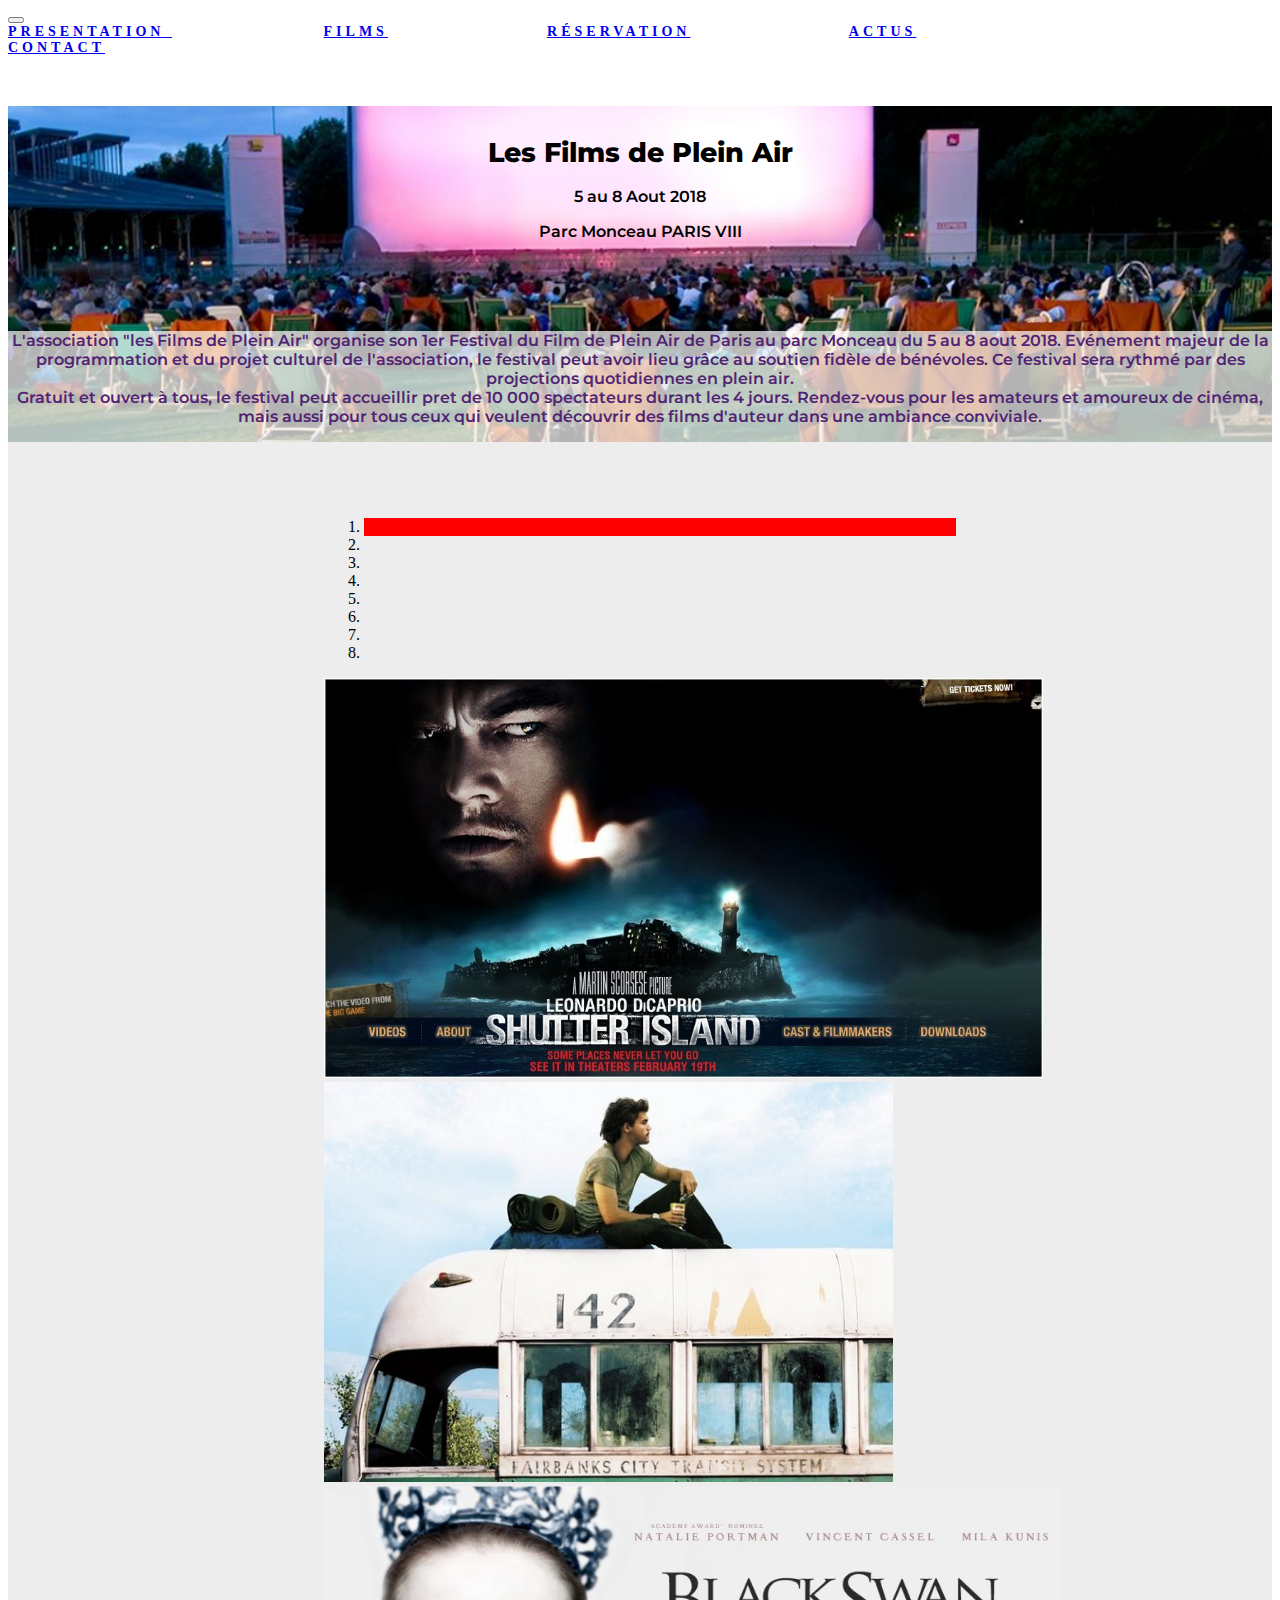
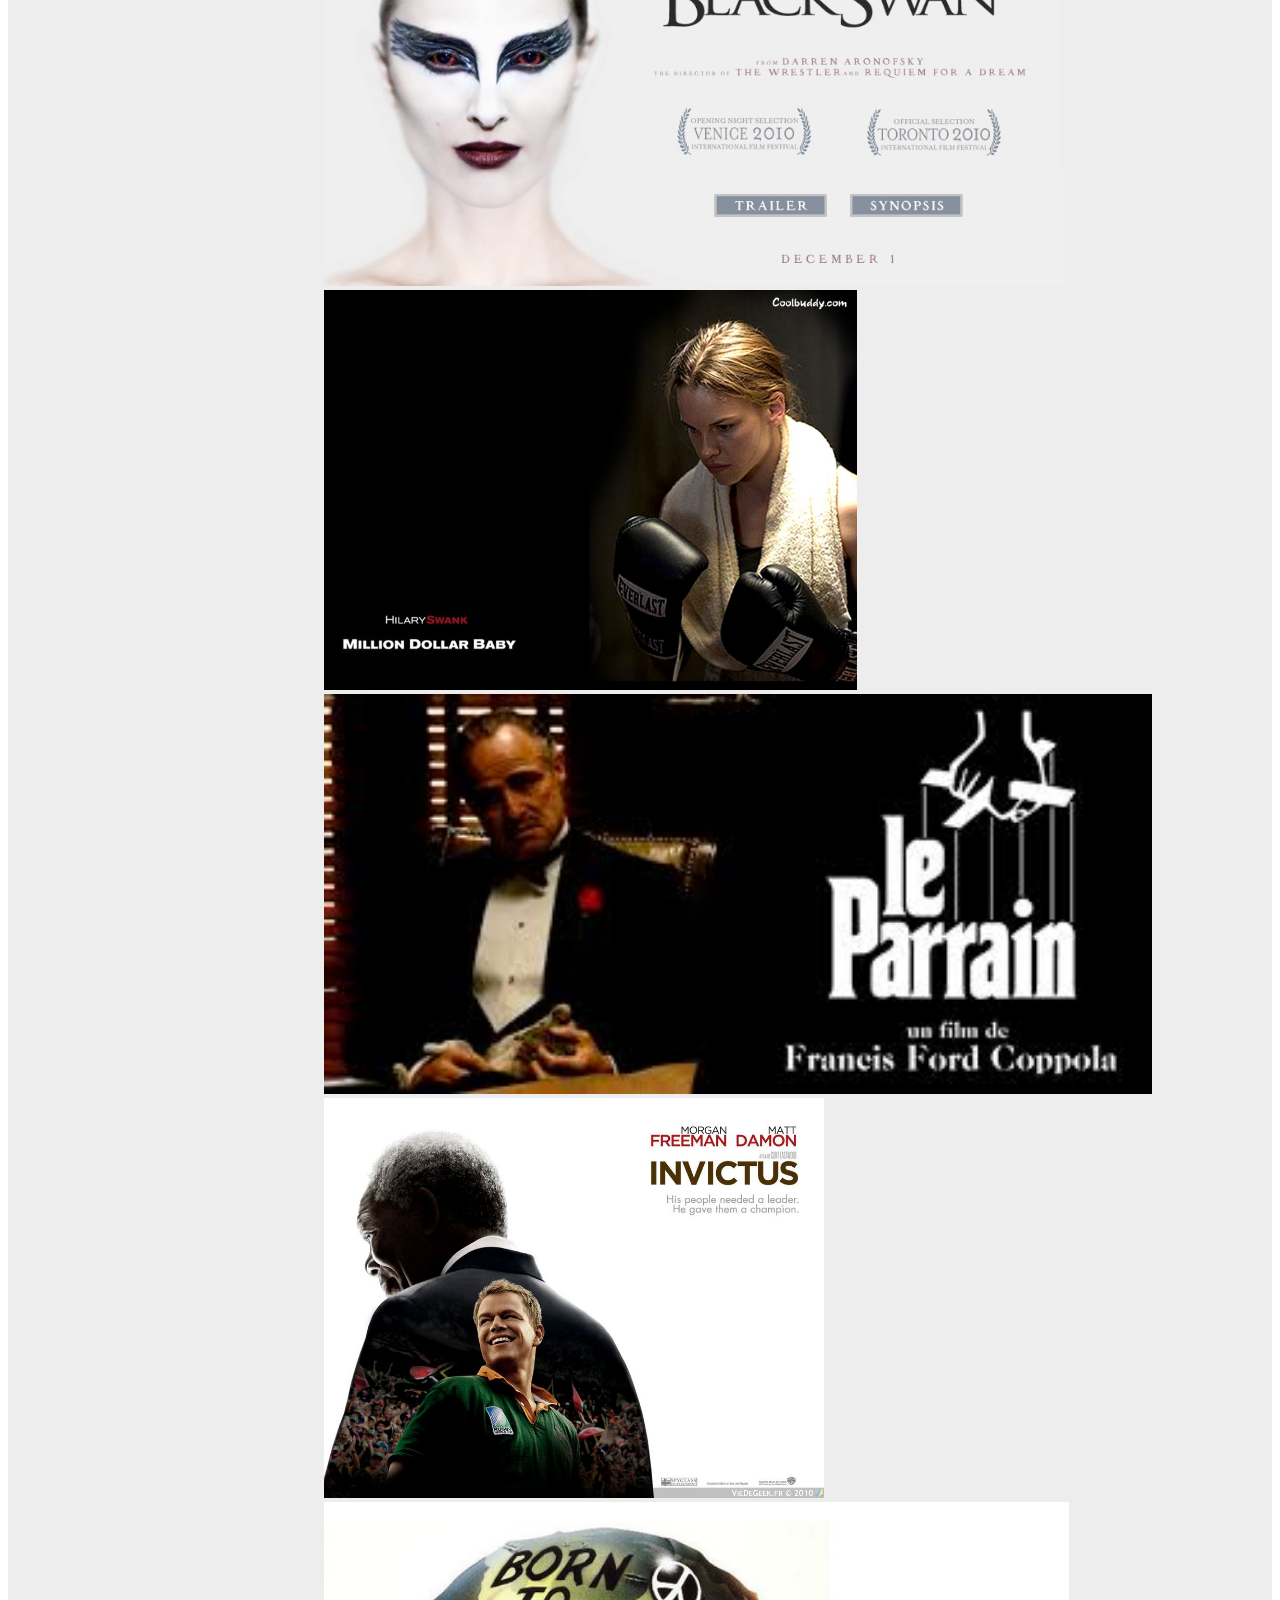
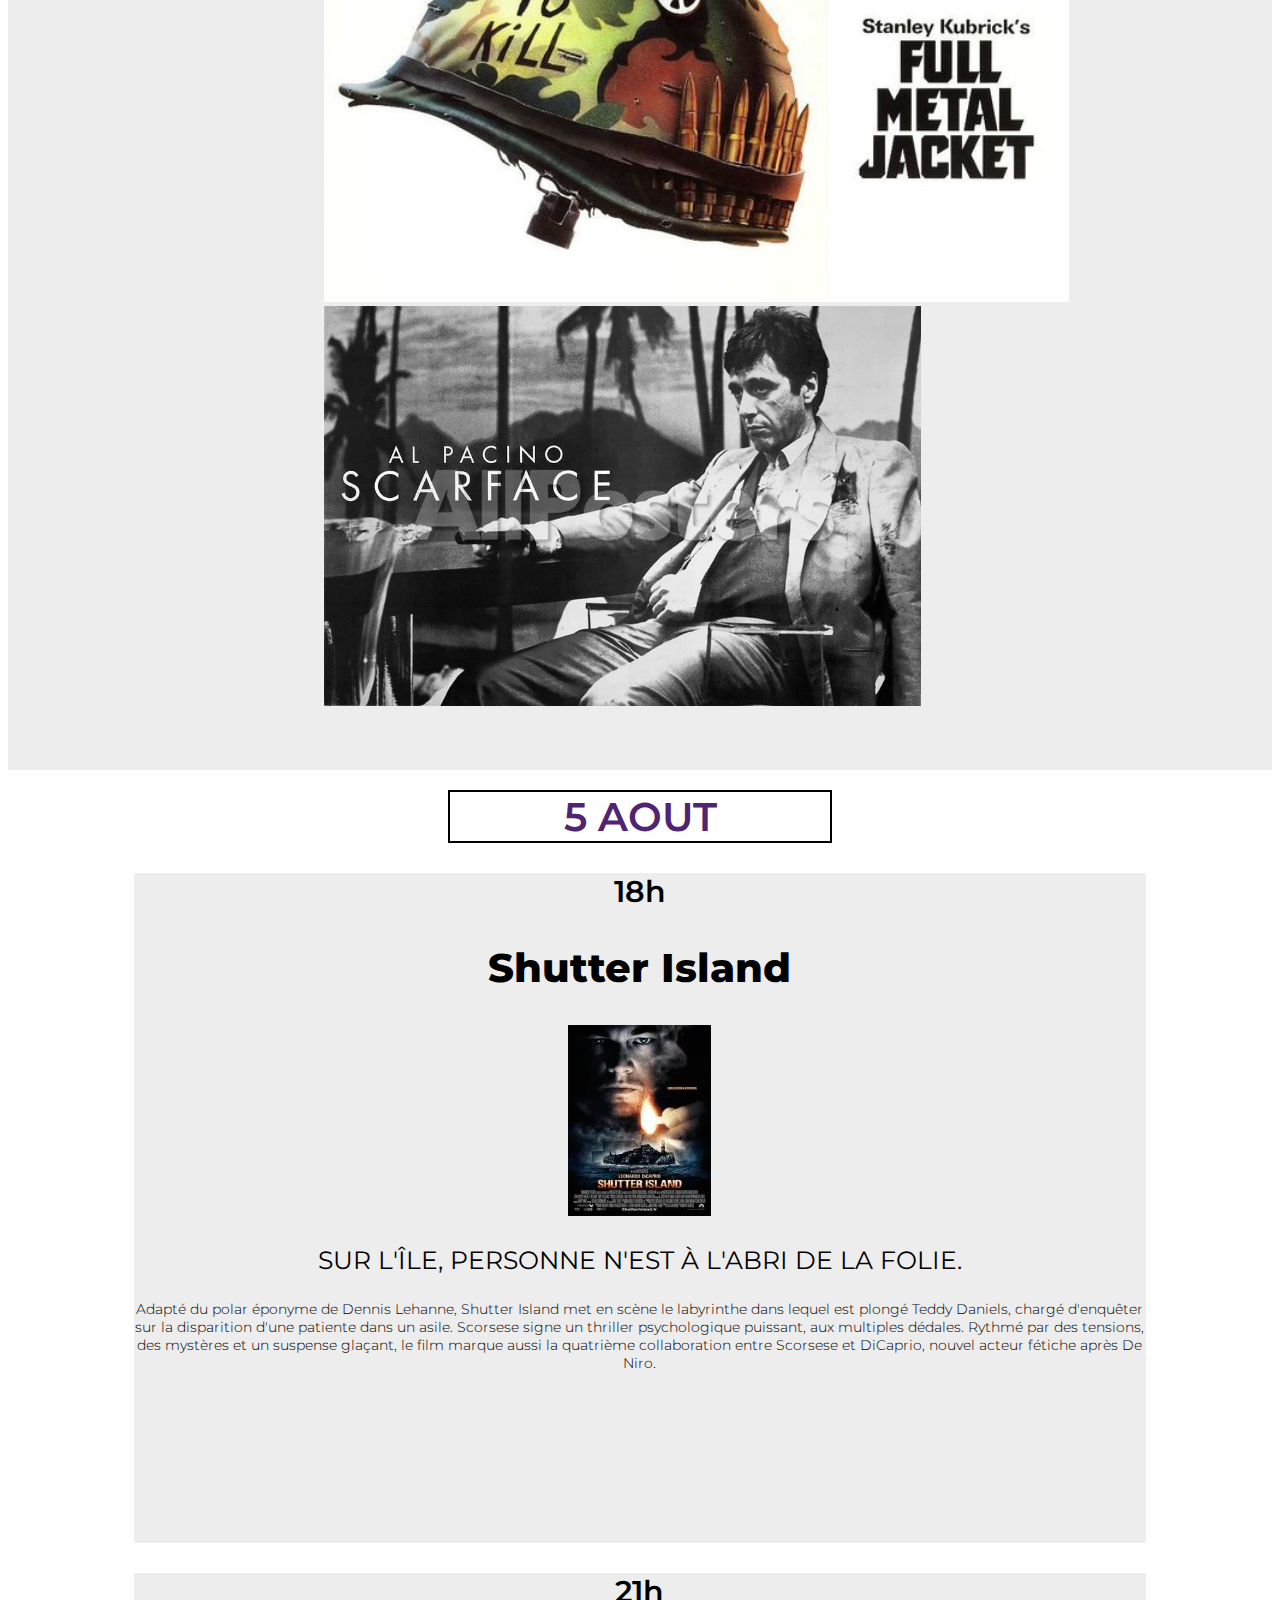
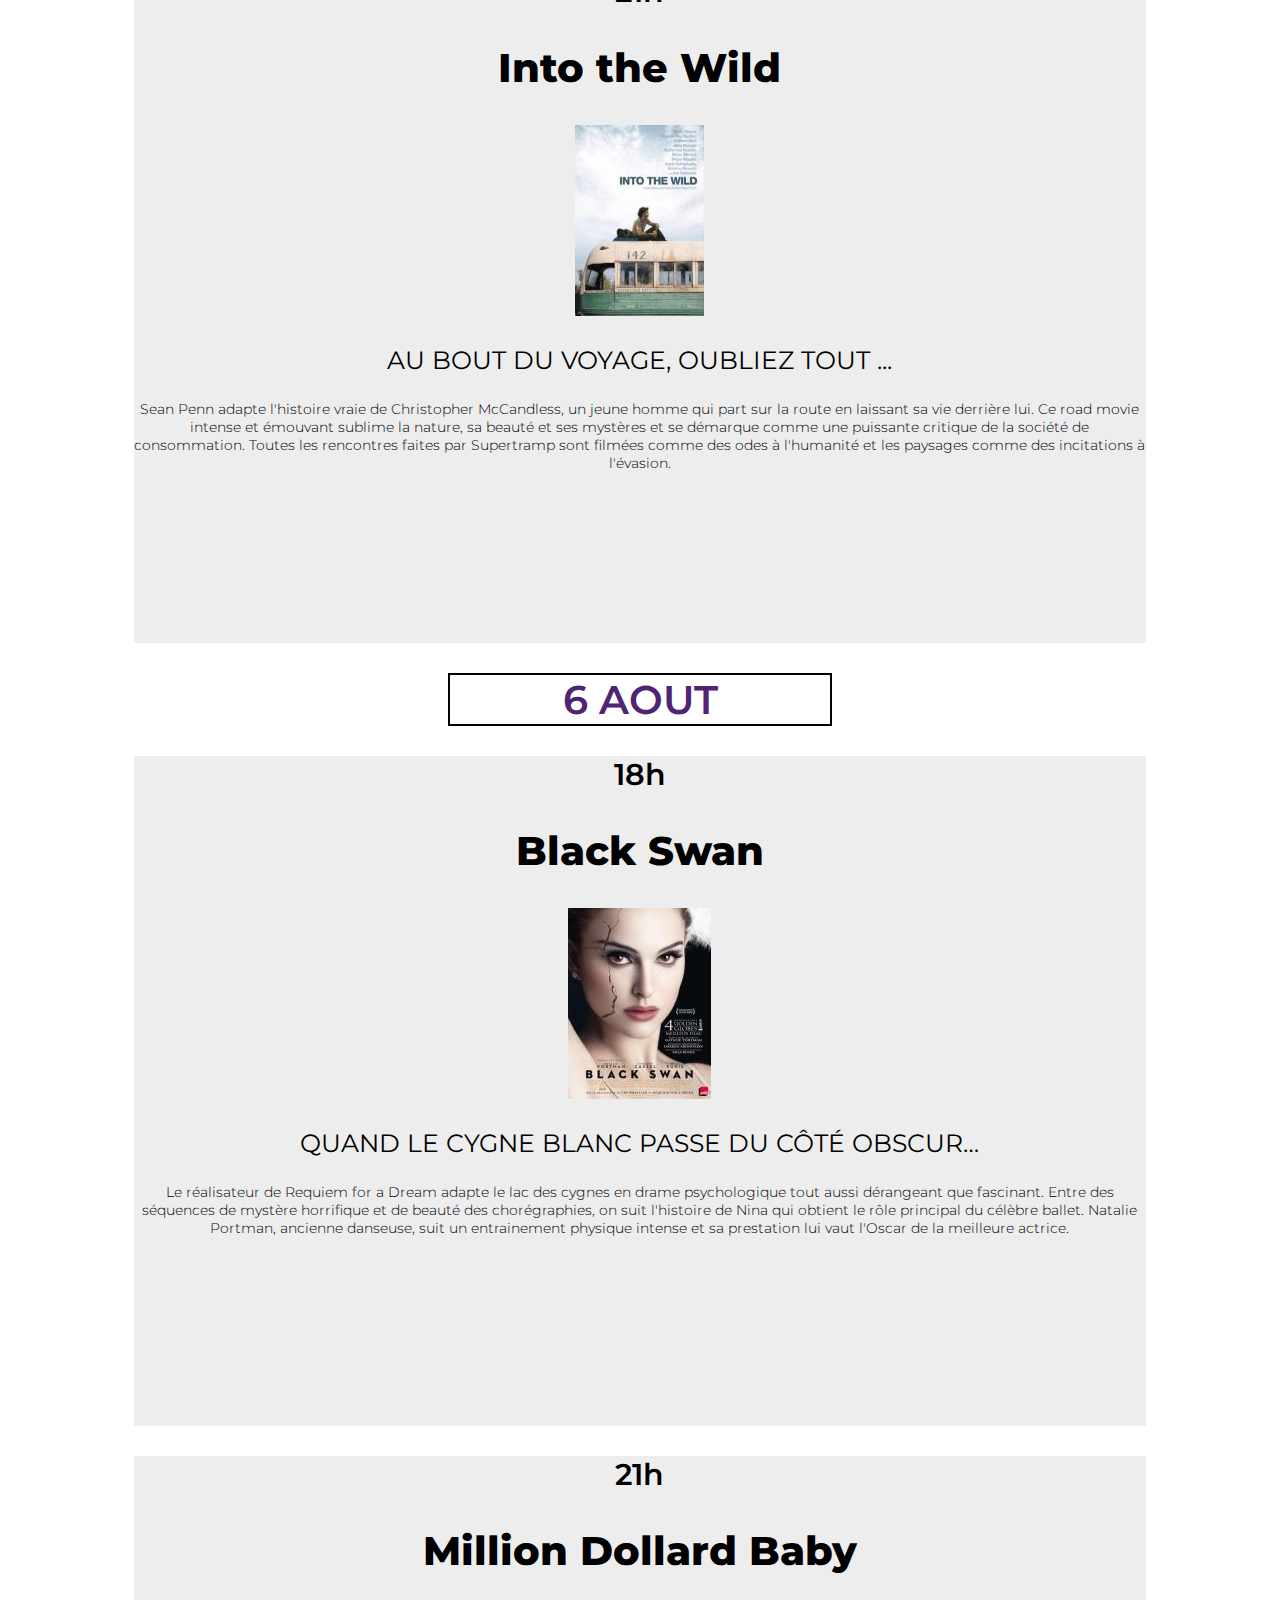
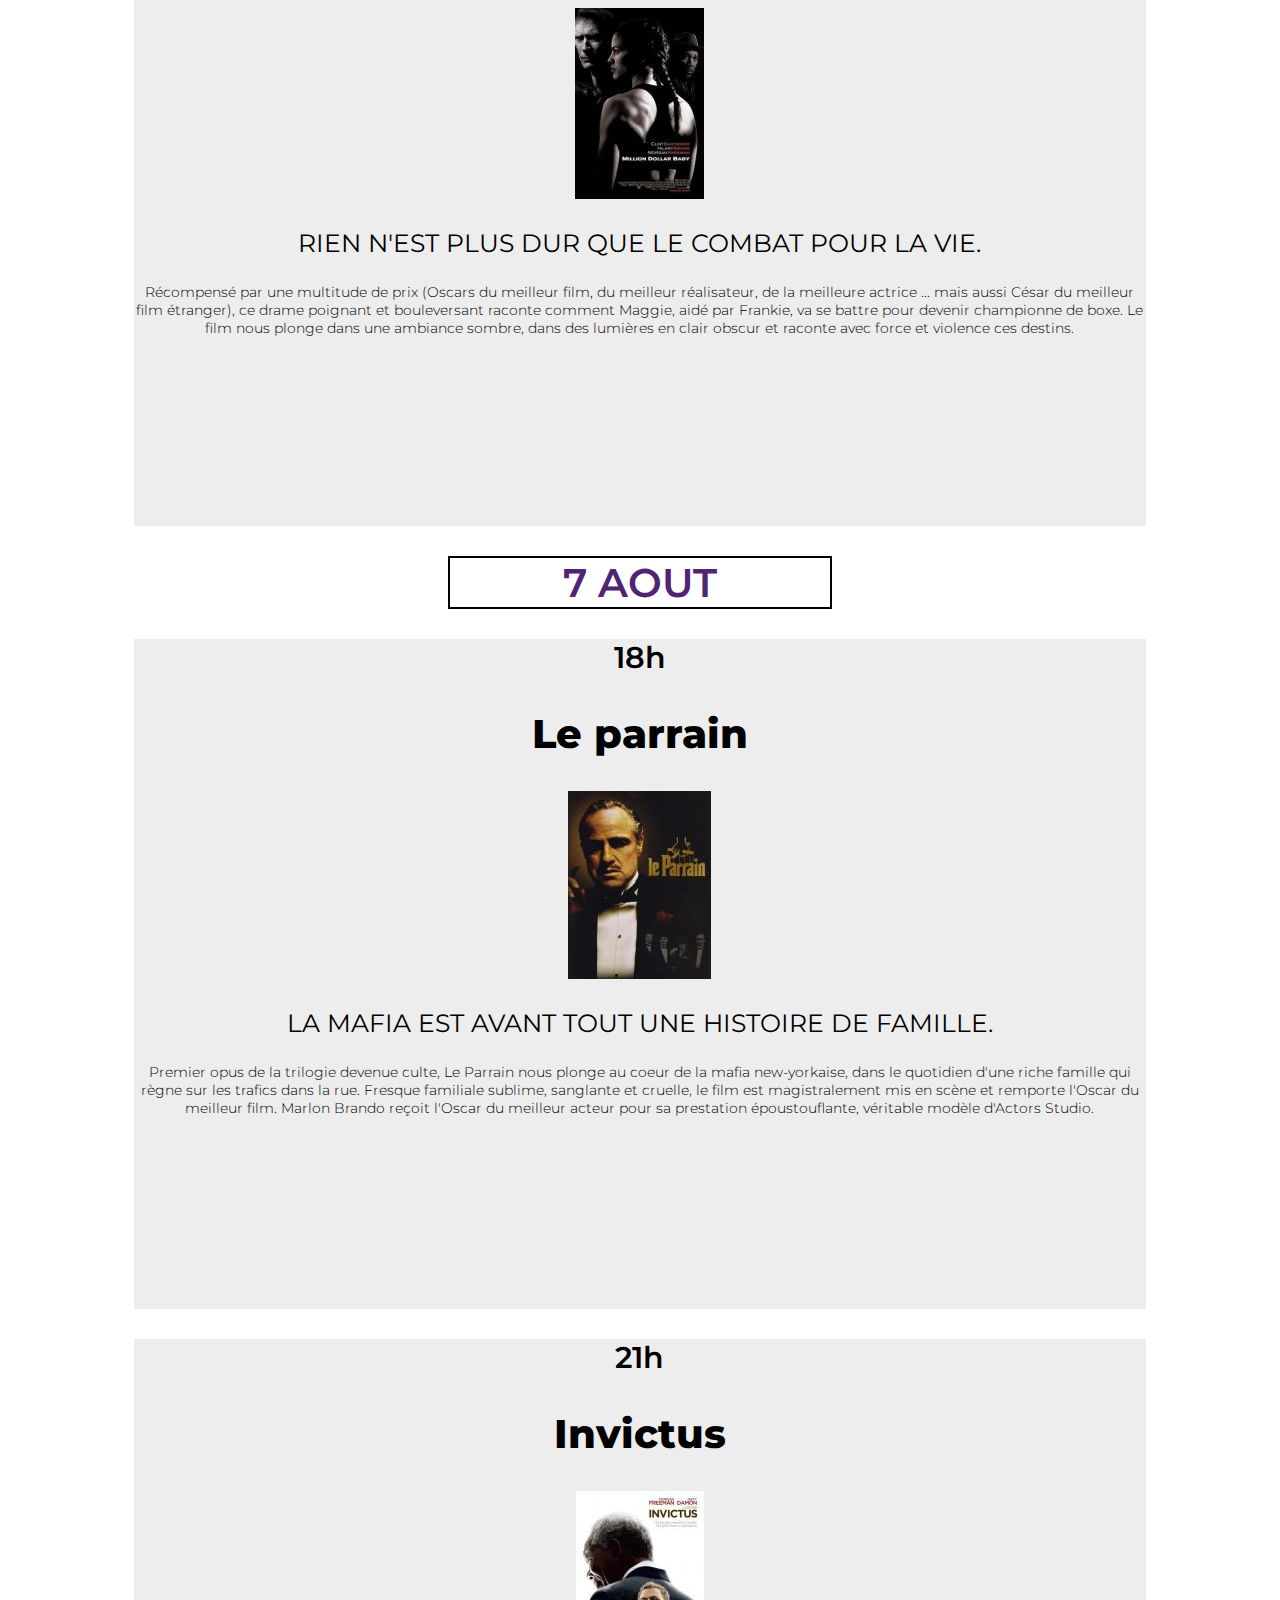
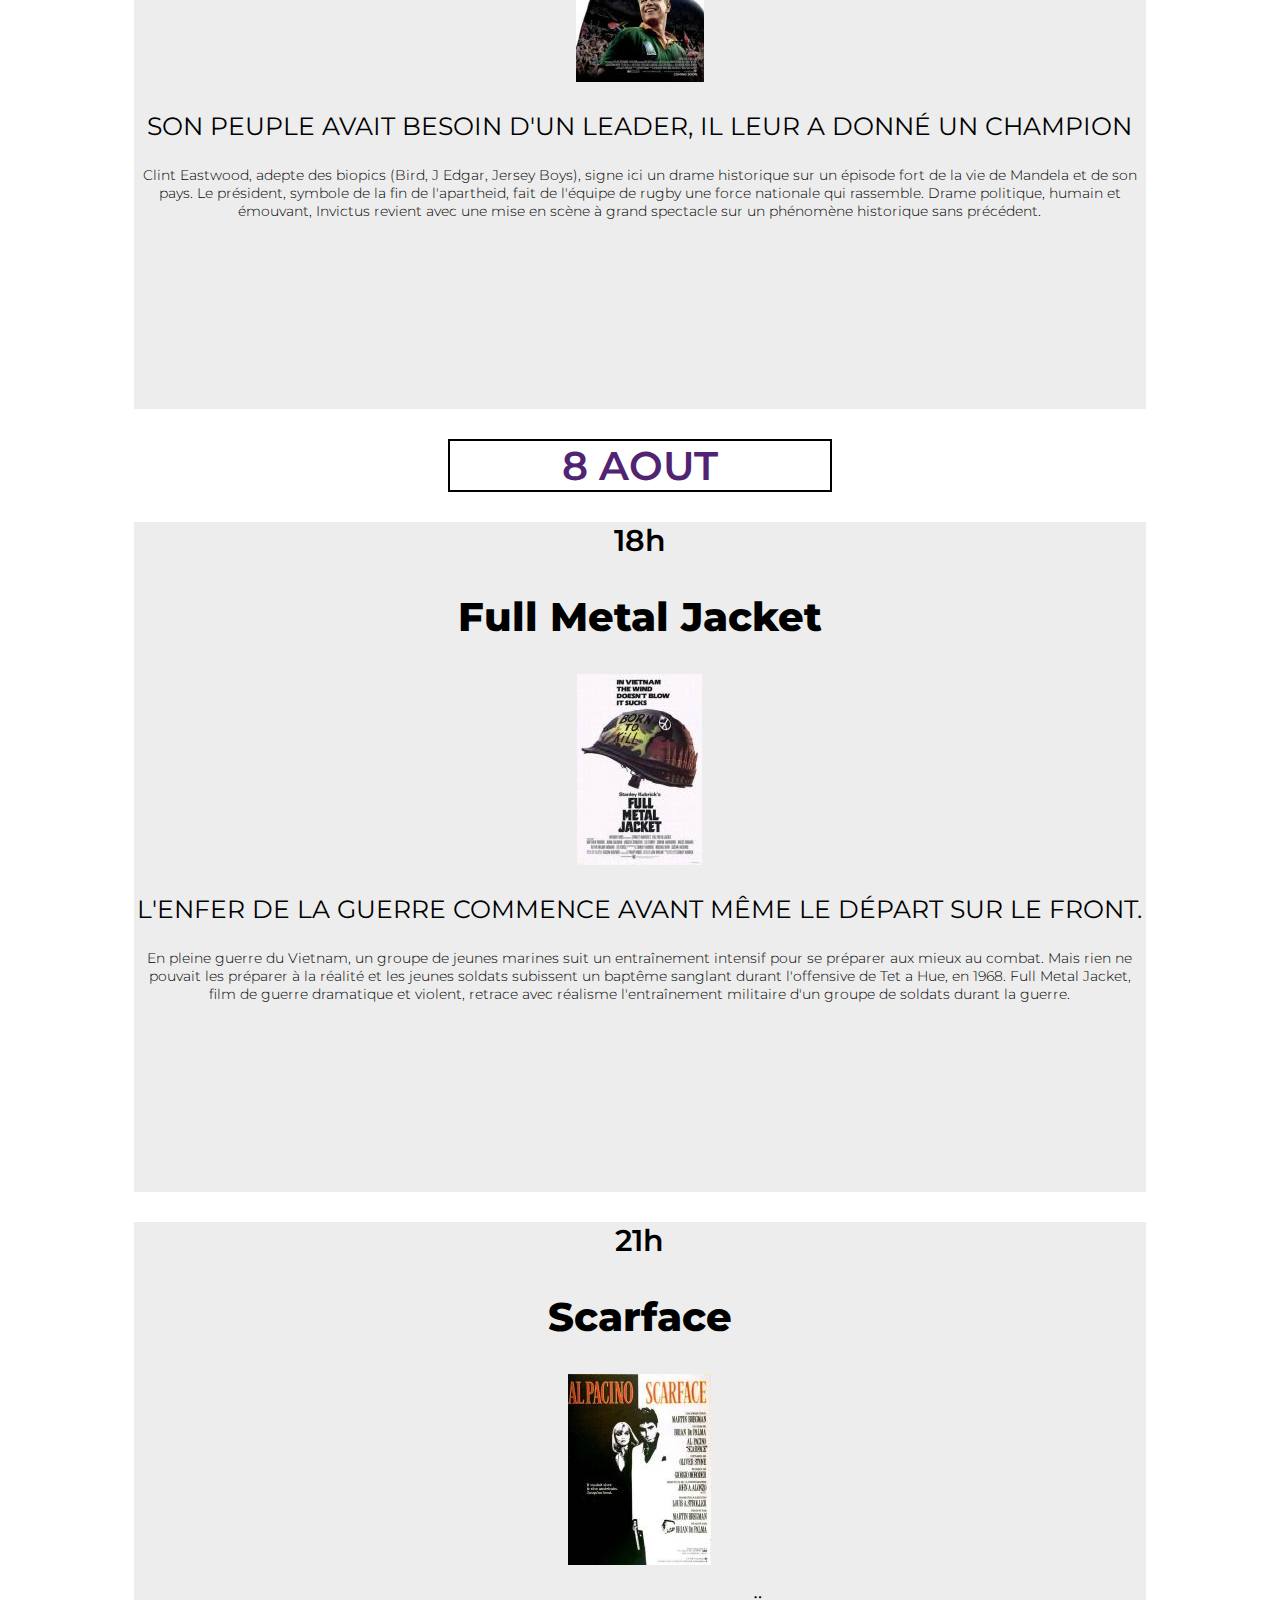
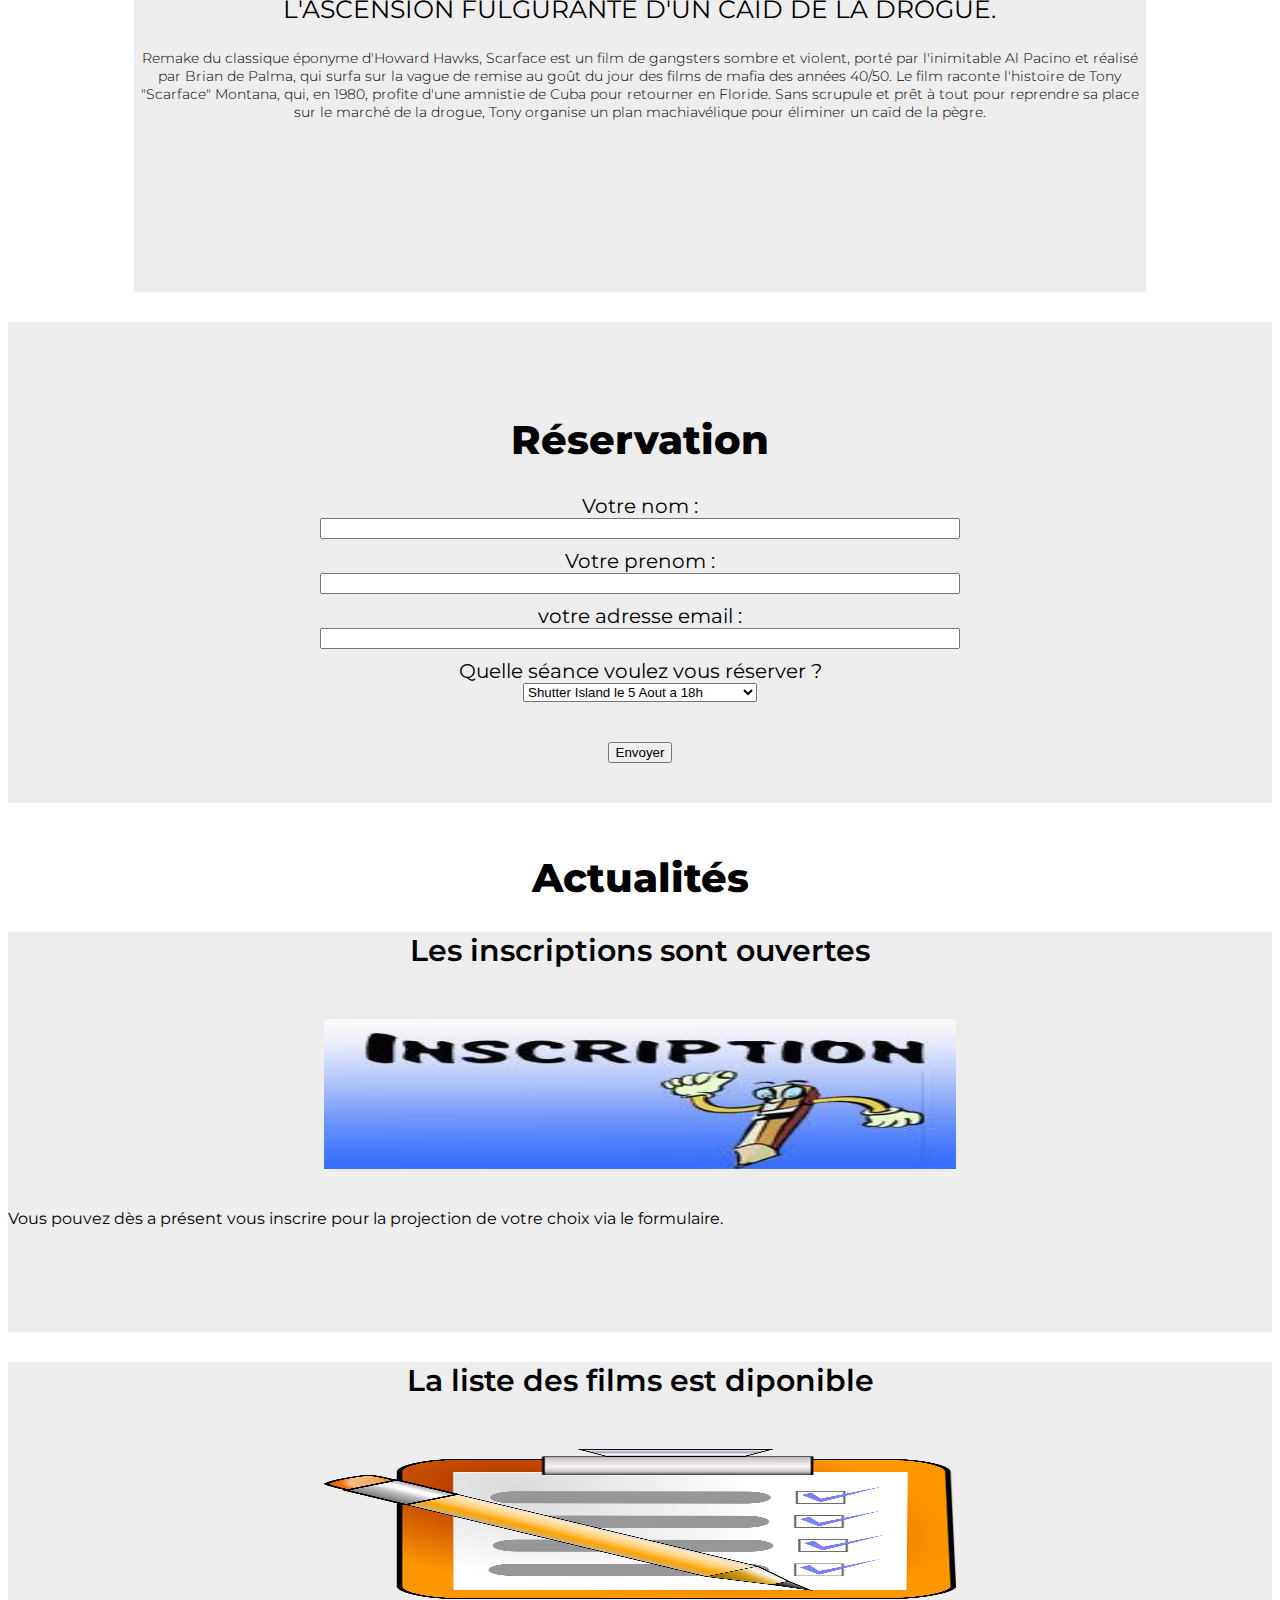
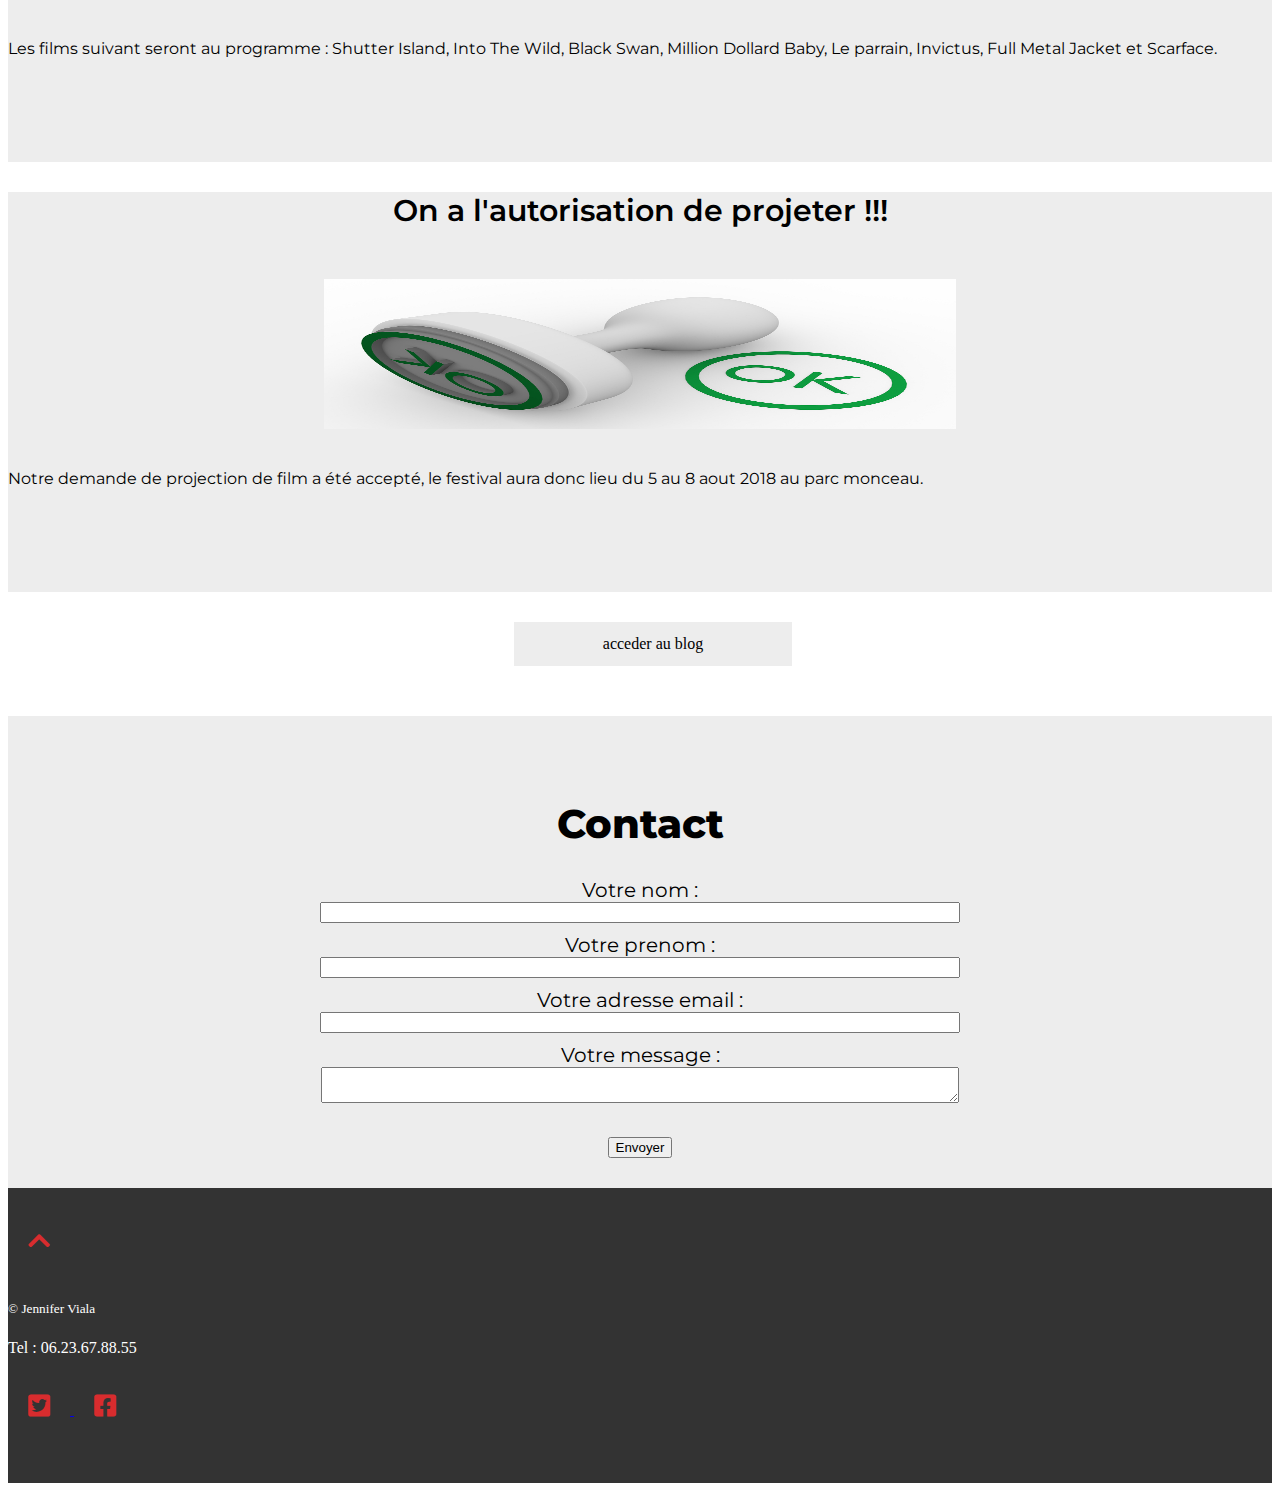
<file: index.html>
<!DOCTYPE html>
<html>
<head>
	<link rel="shortcut icon" type="image/x-icon" href="photo/logo.jpeg" />
	<meta charset="utf-8">
	<title>festival de plein air</title>
	<meta name="viewport" content="width=device-width,initial-scale=1">
	<link rel="stylesheet" type="text/css" href="style.css" media="screen">
	<link rel="stylesheet" href="https://stackpath.bootstrapcdn.com/bootstrap/4.1.0/css/bootstrap.min.css" integrity="sha384-9gVQ4dYFwwWSjIDZnLEWnxCjeSWFphJiwGPXr1jddIhOegiu1FwO5qRGvFXOdJZ4" crossorigin="anonymous">
	<script src="https://code.jquery.com/jquery-3.3.1.slim.min.js" integrity="sha384-q8i/X+965DzO0rT7abK41JStQIAqVgRVzpbzo5smXKp4YfRvH+8abtTE1Pi6jizo" crossorigin="anonymous"></script>
	<script src="https://cdnjs.cloudflare.com/ajax/libs/popper.js/1.14.0/umd/popper.min.js" integrity="sha384-cs/chFZiN24E4KMATLdqdvsezGxaGsi4hLGOzlXwp5UZB1LY//20VyM2taTB4QvJ" crossorigin="anonymous"></script>
	<script src="https://stackpath.bootstrapcdn.com/bootstrap/4.1.0/js/bootstrap.min.js" integrity="sha384-uefMccjFJAIv6A+rW+L4AHf99KvxDjWSu1z9VI8SKNVmz4sk7buKt/6v9KI65qnm" crossorigin="anonymous"></script>
	<link href="https://fonts.googleapis.com/css?family=Montserrat:300,400,400i,500i,600,600i,700,700i,800,800i" rel="stylesheet">
	<link href="https://use.fontawesome.com/releases/v5.0.6/css/all.css" rel="stylesheet">

</head>

<body>
	<nav class="navbar navbar-expand-lg fixed-top navbar-light bg-light">
		<div class="container">
	  		<button class="navbar-toggler" type="button" data-toggle="collapse" data-target="#navbarNavAltMarkup" aria-controls="navbarNavAltMarkup" aria-expanded="false" aria-label="Toggle navigation">
	    	<span class="navbar-toggler-icon"></span>
	  		</button>
	  		<div class="collapse navbar-collapse" id="navbarNavAltMarkup">
	    		<div class="navbar-nav">
	      			<a class="nav-item nav-link active" href="#presentation">Presentation <span class="sr-only">(current)</span></a>
	     			<a class="nav-item nav-link" href="#carousel">Films</a>
	     			<a class="nav-item nav-link" href="#reservation">Réservation</a>
	      			<a class="nav-item nav-link" href="#blog">Actus</a>
	      			<a class="nav-item nav-link" href="#contact">Contact</a>
	   			</div>
	  		</div>
  		</div>
	</nav>

	<section id="presentation">
		<div class="container">
			<div class="title">
				<h1> Les Films de Plein Air </h1>
				<p>  5 au 8 Aout 2018 </p>
				<p> Parc Monceau PARIS VIII </p>
			</div>
			<div class="presentation">
				<p>L'association "les Films de Plein Air" organise son 1er Festival du Film de Plein Air de Paris au parc Monceau du 5 au 8 aout 2018. Evénement majeur de la programmation et du projet culturel de l'association, le festival peut avoir lieu grâce au soutien fidèle de bénévoles. Ce festival sera rythmé par des projections quotidiennes en plein air.<br>
				Gratuit et ouvert à tous, le festival peut accueillir pret de 10 000 spectateurs durant les 4 jours. Rendez-vous pour les amateurs et amoureux de cinéma, mais aussi pour tous ceux qui veulent découvrir des films d'auteur dans une ambiance conviviale.</p>
			</div>
		</div>
	</section>

	<section id="carousel">
		<div id="carouselIndicators" class="carousel slide" data-ride="carousel">
  			<ol class="carousel-indicators">
    			<li data-target="#carouselIndicators" data-slide-to="0" class="active"></li>
   				<li data-target="#carouselIndicators" data-slide-to="1"></li>
    			<li data-target="#carouselIndicators" data-slide-to="2"></li>
    			<li data-target="#carouselIndicators" data-slide-to="3"></li>
    			<li data-target="#carouselIndicators" data-slide-to="4"></li>
    			<li data-target="#carouselIndicators" data-slide-to="5"></li>
    			<li data-target="#carouselIndicators" data-slide-to="6"></li>
    			<li data-target="#carouselIndicators" data-slide-to="7"></li>
  			</ol>
 			<div class="carousel-inner">
    			<div class="carousel-item active">
      				<img class="d-block w-100" src="photo/shutter_island.jpg" alt="First slide">
    			</div>
    			<div class="carousel-item">
      				<img class="d-block w-100" src="photo/into_the_wild.jpg" alt="Second slide">
    			</div>
    			<div class="carousel-item">
      				<img class="d-block w-100" src="photo/black_swan.jpg" alt="Third slide">
    			</div>
    			<div class="carousel-item">
      				<img class="d-block w-100" src="photo/million_dollard_baby.jpg" alt="four slide">
    			</div>
    			<div class="carousel-item">
      				<img class="d-block w-100" src="photo/le_parrain.jpg" alt="five slide">
    			</div>
    			<div class="carousel-item">
      				<img class="d-block w-100" src="photo/invictus.jpg" alt="six slide">
    			</div>
    			<div class="carousel-item">
      				<img class="d-block w-100" src="photo/full_metal_jacket.jpg" alt="seven slide">
    			</div>
    			<div class="carousel-item">
      				<img class="d-block w-100" src="photo/scarface.jpg" alt="height slide">
    			</div>
  			</div>
  			<a class="carousel-control-prev" href="#carouselIndicators" role="button" data-slide="prev">
    		<span class="carousel-control-prev-icon" aria-hidden="true"></span>
    		<span class="sr-only">Previous</span>
  			</a>
  			<a class="carousel-control-next" href="#carouselIndicators" role="button" data-slide="next">
   			<span class="carousel-control-next-icon" aria-hidden="true"></span>
    		<span class="sr-only">Next</span>
  			</a>
		</div>
	</section>

	<section id="films">
		<div class="container">
			<p class="date"> 5 aout  </p>
			<div class="row">
				<div class="col-lg-6">
					<div class="bloc">
						<p class="heure"> 18h </p>
						<h2>Shutter Island</h2>
						<a href="https://www.youtube.com/watch?v=1CH_6bUt7xc" target="_blank"> <img src="photo/affiche_shutter_island.jpg" alt="shutter_island"> </a>
						<p class="description">SUR L'ÎLE, PERSONNE N'EST À L'ABRI DE LA FOLIE.</p>
						<p class="synopsis">Adapté du polar éponyme de Dennis Lehanne, Shutter Island met en scène le labyrinthe dans lequel est plongé Teddy Daniels, chargé d'enquêter sur la disparition d'une patiente dans un asile. Scorsese signe un thriller psychologique puissant, aux multiples dédales. Rythmé par des tensions, des mystères et un suspense glaçant, le film marque aussi la quatrième collaboration entre Scorsese et DiCaprio, nouvel acteur fétiche après De Niro.</p>
					</div>
				</div>
				<div class="col-lg-6">
					<div class="bloc">
						<p class="heure"> 21h </p>
						<h2>Into the Wild</h2>
						<a href="https://www.youtube.com/watch?v=_KenbW52H48" target="_blank"> <img src="photo/affiche_into_the_wild.jpg" alt="into_the_wild"> </a>
						<p class="description"> AU BOUT DU VOYAGE, OUBLIEZ TOUT ...</p>
						<p class="synopsis">Sean Penn adapte l'histoire vraie de Christopher McCandless, un jeune homme qui part sur la route en laissant sa vie derrière lui. Ce road movie intense et émouvant sublime la nature, sa beauté et ses mystères et se démarque comme une puissante critique de la société de consommation. Toutes les rencontres faites par Supertramp sont filmées comme des odes à l'humanité et les paysages comme des incitations à l'évasion.</p>
					</div>
				</div>
			</div>
			<p class="date"> 6 aout  </p>
			<div class="row">
				<div class="col-lg-6">
					<div class="bloc">
						<p class="heure"> 18h </p>
						<h2>Black Swan</h2>
						<a href="https://www.youtube.com/watch?v=8_uRxlYe8TM" target="_blank"><img src="photo/affiche_black_swan.jpg" alt="black_swan"></a>
						<p class="description">QUAND LE CYGNE BLANC PASSE DU CÔTÉ OBSCUR…</p>
						<p class="synopsis">Le réalisateur de Requiem for a Dream adapte le lac des cygnes en drame psychologique tout aussi dérangeant que fascinant. Entre des séquences de mystère horrifique et de beauté des chorégraphies, on suit l'histoire de Nina qui obtient le rôle principal du célèbre ballet. Natalie Portman, ancienne danseuse, suit un entrainement physique intense et sa prestation lui vaut l'Oscar de la meilleure actrice.</p>
					</div>
				</div>
				<div class="col-lg-6">
					<div class="bloc">
						<p class="heure"> 21h </p>
						<h2>Million Dollard Baby</h2>
						<a href="https://www.youtube.com/watch?v=krz9U4ZrGog" target="_blank"><img src="photo/affiche_million_dollard_baby.jpg" alt="million_dollard_baby"></a>
						<p class="description">RIEN N'EST PLUS DUR QUE LE COMBAT POUR LA VIE.</p>
						<p class="synopsis">Récompensé par une multitude de prix (Oscars du meilleur film, du meilleur réalisateur, de la meilleure actrice ... mais aussi César du meilleur film étranger), ce drame poignant et bouleversant raconte comment Maggie, aidé par Frankie, va se battre pour devenir championne de boxe. Le film nous plonge dans une ambiance sombre, dans des lumières en clair obscur et raconte avec force et violence ces destins.</p>
					</div>
				</div>
			</div>
			<p class="date"> 7 aout  </p>
			<div class="row">
				<div class="col-lg-6">
					<div class="bloc">
						<p class="heure"> 18h </p>
						<h2>Le parrain</h2>
						<a href="https://www.youtube.com/watch?v=ktCk487JeMw" target="_blank"><img src="photo/affiche_le_parrain.jpg" alt="le_parrain"></a>
						<p class="description">LA MAFIA EST AVANT TOUT UNE HISTOIRE DE FAMILLE.</p>
						<p class="synopsis">Premier opus de la trilogie devenue culte, Le Parrain nous plonge au coeur de la mafia new-yorkaise, dans le quotidien d'une riche famille qui règne sur les trafics dans la rue. Fresque familiale sublime, sanglante et cruelle, le film est magistralement mis en scène et remporte l'Oscar du meilleur film. Marlon Brando reçoit l'Oscar du meilleur acteur pour sa prestation époustouflante, véritable modèle d'Actors Studio.</p>

					</div>
				</div>
				<div class="col-lg-6">
					<div class="bloc">
						<p class="heure"> 21h </p>
						<h2>Invictus</h2>
						<a href="https://www.youtube.com/watch?v=PEO6-fe9qPA" target="_blank"><img src="photo/affiche_invictus.jpg" alt="invictus"></a>
						<p class="description">SON PEUPLE AVAIT BESOIN D'UN LEADER, IL LEUR A DONNÉ UN CHAMPION</p>
						<p class="synopsis">Clint Eastwood, adepte des biopics (Bird, J Edgar, Jersey Boys), signe ici un drame historique sur un épisode fort de la vie de Mandela et de son pays. Le président, symbole de la fin de l'apartheid, fait de l'équipe de rugby une force nationale qui rassemble. Drame politique, humain et émouvant, Invictus revient avec une mise en scène à grand spectacle sur un phénomène historique sans précédent.</p>
					</div>
				</div>
			</div>
			<p class="date"> 8 aout  </p>
			<div class="row">
				<div class="col-lg-6">
					<div class="bloc">
						<p class="heure"> 18h </p>
						<h2>Full Metal Jacket</h2>
						<a href="https://www.youtube.com/watch?v=Ldxda5cqQh4" target="_blank"><img src="photo/affiche_full_metal_jacket.jpg" alt="full_metal_jacket"></a>
						<p class="description">L'ENFER DE LA GUERRE COMMENCE AVANT MÊME LE DÉPART SUR LE FRONT.</p>
						<p class="synopsis">En pleine guerre du Vietnam, un groupe de jeunes marines suit un entraînement intensif pour se préparer aux mieux au combat. Mais rien ne pouvait les préparer à la réalité et les jeunes soldats subissent un baptême sanglant durant l'offensive de Tet a Hue, en 1968. Full Metal Jacket, film de guerre dramatique et violent, retrace avec réalisme l'entraînement militaire d'un groupe de soldats durant la guerre.</p>
					</div>
				</div>
				<div class="col-lg-6">
					<div class="bloc">
						<p class="heure"> 21h </p>
						<h2>Scarface</h2>
						<a href="https://www.youtube.com/watch?v=3VNLz5pHq74" target="_blank"><img src="photo/affiche_scarface.jpg" alt="scarface"></a>
						<p class="description">L'ASCENSION FULGURANTE D'UN CAÏD DE LA DROGUE.</p>
						<p class="synopsis">Remake du classique éponyme d'Howard Hawks, Scarface est un film de gangsters sombre et violent, porté par l'inimitable Al Pacino et réalisé par Brian de Palma, qui surfa sur la vague de remise au goût du jour des films de mafia des années 40/50. Le film raconte l'histoire de Tony "Scarface" Montana, qui, en 1980, profite d'une amnistie de Cuba pour retourner en Floride. Sans scrupule et prêt à tout pour reprendre sa place sur le marché de la drogue, Tony organise un plan machiavélique pour éliminer un caïd de la pègre.</p>
					</div>
				</div>
			</div>
		</div>

	</section>

	<section id="reservation">
		<div class="container">
			<h2>Réservation</h2>
			<form method="post" action="#">
				<div class="nom">
					<label for="nom">Votre nom : </label> <br>
					<input class="formulaire" type="text" name="nom" id="nom"/>
				</div>
				<div class="prenom">
					<label for="prenom">Votre prenom : </label> <br>
					<input class="formulaire" type="text" name="prenom" id="prenom"  />
				</div>
				<div class="mail">
					<label for="mail"> votre adresse email :</label> <br>
					<input class="formulaire" type="email" name="mail" id="mail" />
				</div>
				<div class="selection">
					<label for="film">Quelle séance voulez vous réserver ?</label><br />
       				<select name="film" id="film">
			           <option value="Shutter Island">Shutter Island le 5 Aout a 18h</option>
			           <option value="Into the wild">Into the wild le 5 Aout a 21h</option>
			           <option value="Black Swan">Black Swan le 6 Aout a 18h</option>
			           <option value="Million Dollard Baby">Million Dollard Baby le 6 Aout a 21h</option>
			           <option value="Le parrain">Le parrain le 7 Aout a 18h</option>
			           <option value="Invictus">Invictus le 7 Aout a 21h</option>
			           <option value="Full Metal Jacket">Full Metal Jacket le 8 Aout a 18h</option>
			           <option value="Scarface">Scarface le 8 Aout a 21h</option>
       				</select>
       			</div>
       			<div>
       				<input class="envoyer" type="submit" value="Envoyer" />
       			</div>
		</div>
	</section>
	<section id="blog">
		<div class="container">
			<h2> Actualités </h2>
			<div class="row">
				<div class="col-md-4 ">
					<div class="article">
						<h3>Les inscriptions sont ouvertes</h3>
						<img src="photo/inscription.jpeg">
						<p>Vous pouvez dès a présent vous inscrire pour la projection de votre choix via le formulaire.</p>
					</div>
				</div>
				<div class="col-md-4 ">
					<div class="article">
						<h3>La liste des films est diponible</h3>
						<img src="photo/liste.png">
						<p>Les films suivant seront au programme : Shutter Island, Into The Wild, Black Swan, Million Dollard Baby, Le parrain, Invictus, Full Metal Jacket et Scarface.</p>
					</div>
				</div>
				<div class="col-md-4 ">
					<div class="article">
						<h3>On a l'autorisation de projeter !!! </h3>
						<p> <img src="photo/autorisation.jpg"> </p>
						<p>Notre demande de projection de film a été accepté, le festival aura donc lieu du 5 au 8 aout 2018 au parc monceau.</p>
					</div>
				</div>
			</div>
			<a href="blog.html" target="_blank" class="button">acceder au blog</a>
		</div>
	</section>

	<section id="contact">
		<div class="container">
			<h2>Contact</h2>
			<form method="post" action="#">
				<div class="nom">
					<label for="nom">Votre nom : </label> <br>
					<input class="formulaire" type="text" name="nom" id="nom" />
				</div>
				<div class="prenom">
					<label for="prenom">Votre prenom : </label> <br>
					<input class="formulaire" type="text" name="prenom" id="prenom" />
				</div>
				<div class="mail">
					<label for="mail"> Votre adresse email :</label> <br>
					<input class="formulaire" type="email" name="mail" id="mail"  />
				</div>
				<div class="message">
					<label for="message"> Votre message : </label> <br>
					<textarea class = "formulaire" id="message" name="message"></textarea>
				</div>
				<div>
       				<input class="envoyer" type="submit" value="Envoyer" />
       			</div>
			</form>
		</div>
	</section>

	<footer class="text-center">
            <a href="#presentation">
                <i class="fas fa-chevron-up"></i>
            </a>
            

            <h5>© Jennifer Viala </h5>
            <p> Tel : 06.23.67.88.55 </p>
            <a href="http://www.twitter.com" target="_blank">
                <i class="fab fa-twitter-square"></i>
            </a>
            <a href="http://www.facebook.com" target="_blank">
                <i class="fab fa-facebook-square"></i>
            </a>
        </footer>



</body>
</html>
</file>
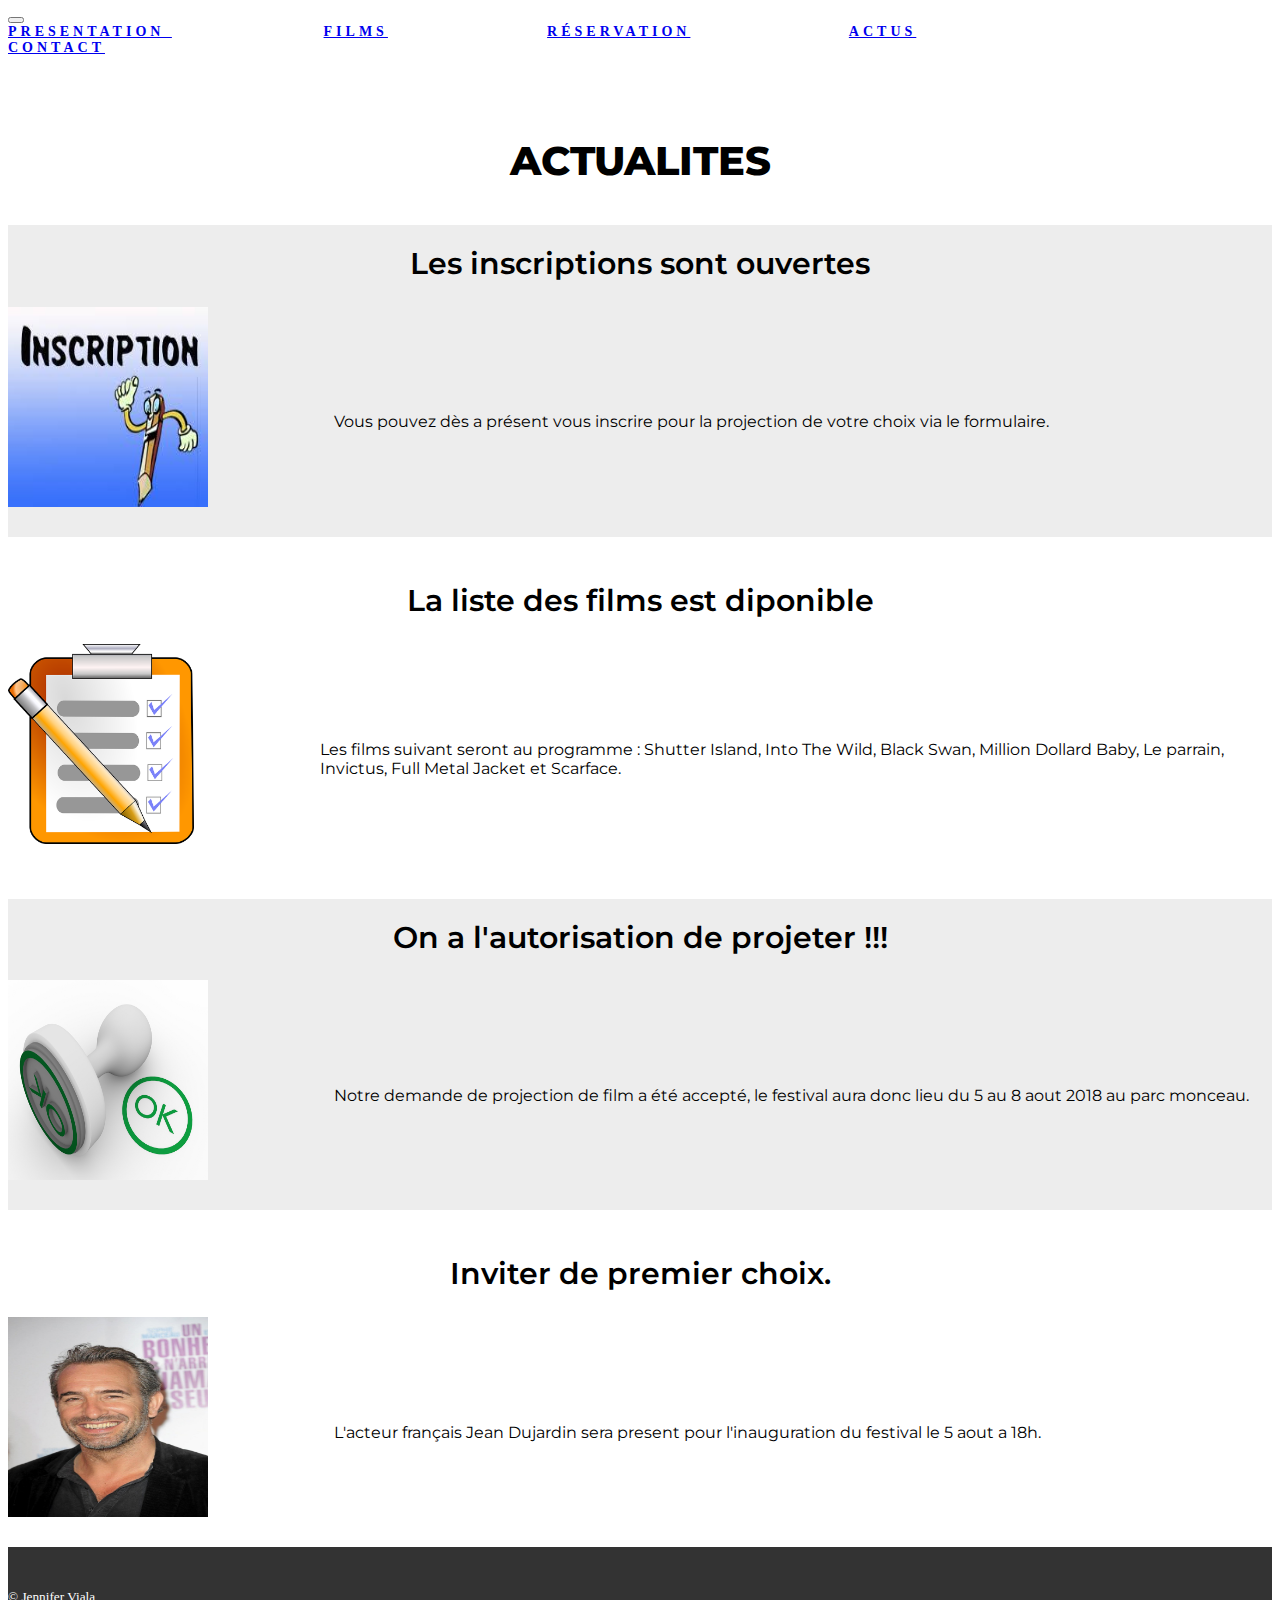
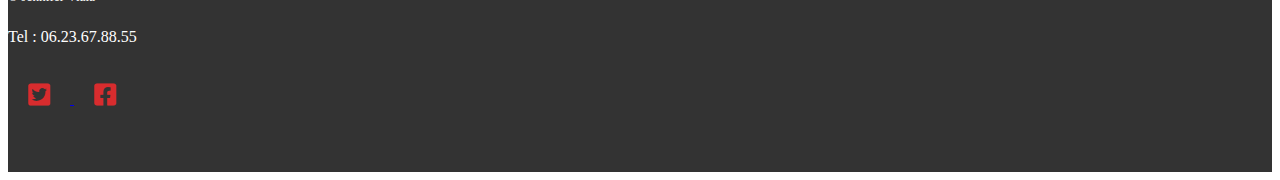
<file: blog.html>
<!DOCTYPE html>
<html>
<head>
	<meta charset="utf-8">
	<title>festival de plein air</title>
	<meta name="viewport" content="width=device-width,initial-scale=1">
	<link rel="stylesheet" type="text/css" href="style.css" media="screen">
	<link rel="stylesheet" href="https://stackpath.bootstrapcdn.com/bootstrap/4.1.0/css/bootstrap.min.css" integrity="sha384-9gVQ4dYFwwWSjIDZnLEWnxCjeSWFphJiwGPXr1jddIhOegiu1FwO5qRGvFXOdJZ4" crossorigin="anonymous">
	<script src="https://code.jquery.com/jquery-3.3.1.slim.min.js" integrity="sha384-q8i/X+965DzO0rT7abK41JStQIAqVgRVzpbzo5smXKp4YfRvH+8abtTE1Pi6jizo" crossorigin="anonymous"></script>
	<script src="https://cdnjs.cloudflare.com/ajax/libs/popper.js/1.14.0/umd/popper.min.js" integrity="sha384-cs/chFZiN24E4KMATLdqdvsezGxaGsi4hLGOzlXwp5UZB1LY//20VyM2taTB4QvJ" crossorigin="anonymous"></script>
	<script src="https://stackpath.bootstrapcdn.com/bootstrap/4.1.0/js/bootstrap.min.js" integrity="sha384-uefMccjFJAIv6A+rW+L4AHf99KvxDjWSu1z9VI8SKNVmz4sk7buKt/6v9KI65qnm" crossorigin="anonymous"></script>
	<link href="https://fonts.googleapis.com/css?family=Montserrat:300,400,400i,500i,600,600i,700,700i,800,800i" rel="stylesheet">
	<link href="https://use.fontawesome.com/releases/v5.0.6/css/all.css" rel="stylesheet">

</head>

<body>
	<nav class="navbar navbar-expand-lg fixed-top navbar-light bg-light">
		<div class="container">
	  		
	  		<button class="navbar-toggler" type="button" data-toggle="collapse" data-target="#navbarNavAltMarkup" aria-controls="navbarNavAltMarkup" aria-expanded="false" aria-label="Toggle navigation">
	    	<span class="navbar-toggler-icon"></span>
	  		</button>
	  		<div class="collapse navbar-collapse" id="navbarNavAltMarkup">
	    		<div class="navbar-nav">
	      			<a class="nav-item nav-link active" href="index.html#presentation">Presentation <span class="sr-only">(current)</span></a>
	     			<a class="nav-item nav-link" href="index.html#carousel">Films</a>
	     			<a class="nav-item nav-link" href="index.html#reservation">Réservation</a>
	      			<a class="nav-item nav-link" href="index.html#blog">Actus</a>
	      			<a class="nav-item nav-link" href="index.html#contact">Contact</a>
	   			</div>
	  		</div>
  		</div>
	</nav>

	<header>
		<h1> ACTUALITES </h1>
	</header>

	<section class="blog">
		<h2> Les inscriptions sont ouvertes </h2>
			<div class="container">
				<div class="flex">
					<img src="photo/inscription.jpeg">
					<p> Vous pouvez dès a présent vous inscrire pour la projection de votre choix via le formulaire.</p>
				</div>
			</div>
		
	</section>
	<section class="blog2">
		<h2> La liste des films est diponible </h2>
			<div class="container">
				<div class="flex">
					<img src="photo/liste.png">
					<p> Les films suivant seront au programme : Shutter Island, Into The Wild, Black Swan, Million Dollard Baby, Le parrain, Invictus, Full Metal Jacket et Scarface.</p>
				</div>
			</div>
		
	</section>

	<section class="blog">
		<h2> On a l'autorisation de projeter !!! </h2>
			<div class="container">
				<div class="flex">
					<img src="photo/autorisation.jpg">
					<p> Notre demande de projection de film a été accepté, le festival aura donc lieu du 5 au 8 aout 2018 au parc monceau.</p>
				</div>
			</div>
		
	</section>

	<section class="blog2">
		<h2> Inviter de premier choix. </h2>
			<div class="container">
				<div class="flex">
					<img src="photo/jd.jpg">
					<p> L'acteur français Jean Dujardin sera present pour l'inauguration du festival le 5 aout a 18h.</p>
				</div>
			</div>
		
	</section>




	<footer class="text-center">

            <h5>© Jennifer Viala </h5>
            <p> Tel : 06.23.67.88.55 </p>
            <a href="http://www.twitter.com" target="_blank">
                <i class="fab fa-twitter-square"></i>
            </a>
            <a href="http://www.facebook.com" target="_blank">
                <i class="fab fa-facebook-square"></i>
            </a>
        </footer>
</body>
</html>
</file>
<file: style.css>
/* NAVIGATION */

nav a
{
	margin-right:12%;
	
}

.navbar 
{
    font-size: 14px;
    letter-spacing: 4px;
    text-transform: uppercase;
    font-weight: bold;
    
}
.navbar-brand
{
	height: 40px;
}
/* PRESENTATION */

#presentation
{
	margin-top: 50px;
	text-align: center;
	background-image: url(photo/image_presentation.png);
	background-repeat: no-repeat;
	background-position: center;
	background-size: cover;
}

.title
{
	padding-top: 10px;
}
.title h1
{
	font-family: 'Montserrat', sans-serif;
	font-weight: 800;
}
.title p
{
	font-family: 'Montserrat', sans-serif;
	font-weight: 600;
}

.presentation
{
	background-color: rgba(255, 255, 255, 0.7);
	color: rgb(80, 36, 114);
	margin-top: 90px;
	font-family: 'Montserrat', sans-serif;
	font-weight: 600;
	padding-bottom: 20px
}

@media screen and (max-width: 1280px)
{
	.title h1
	{
		font-size: 27px;
		margin-top: 20px;
	}
}
@media screen and (max-width: 972px)
{
	.title
	{
		padding-top: 70px;
	}
}

/* CAROUSEL*/


#carousel
{
	margin-top: -20px;
	padding: 60px 25%;
	background-color: #ededed;

}
#carousel img
{

	height: 400px;

}

#carousel li.active
{
	background-color: red;
}

.carousel-control-next .carousel-control-next-icon, .carousel-control-prev .carousel-control-prev-icon
{
	height: 30px;
    width: 30px;
    background-color: rgba(0, 0, 0, 0.3);
    background-size: 100%, 100%;
    border-radius: 50%;

}

@media (min-width: 551px) and (max-width: 990px)
{
	#carousel img
{
	height: 250px;

}
}

@media screen and (max-width: 550px)
{
	#carousel img
{
	height: 150px;

}
} 

/* FILMS */

#films
{
	text-align: center;
	margin-top: 20px;
}

#films .bloc
{
	background-color: #ededed;
	text-align: center;
	width: 80%;
	margin: 30px 10%;
}
#films .bloc .heure
{
	font-family: 'Montserrat', sans-serif;
	font-size: 30px;
	font-weight: 600;
}

#films .bloc h2
{
	font-family: 'Montserrat', sans-serif;
	font-size: 40px;
	font-weight: 800;
}

#films .bloc .description
{
	font-family: 'Montserrat', sans-serif;
	font-size: 25px;
	font-weight: 400;
}

#films .bloc .synopsis
{
	font-family: 'Montserrat', sans-serif;
	font-size: 14px;
	font-weight: 300;
}

#films .date
{
	font-family: 'Montserrat', sans-serif;
	font-size: 40px;
	font-weight: 600;
	text-transform: uppercase;
	color: rgb(80, 36, 114);
	border: 2px solid black;
	width: 30%;
	margin: auto;
}

#films .date:hover
{
	width: 80%;
	background-color: #ededed;
}
@media screen and (max-width:  768px)
{
    #films .date
    {
        width: 80%;
    }
}
@media (min-width:  992px)
{
	#films .bloc
	{
		height: 670px;
	}
}
/* RESERVATION */

#reservation
{
	background-color: #ededed;
	padding-top: 60px;
	padding-bottom: 30px;
}

#reservation .container
{
	text-align: center;
}


#reservation h2
{
	font-family: 'Montserrat', sans-serif;
	font-size: 40px;
	font-weight: 800;
	margin-bottom: 30px;
}

#reservation label
{
	font-family: 'Montserrat', sans-serif;
	font-size: 20px;
	font-weight: 400;
	margin-bottom: 10px;
}

#reservation input
{
	margin-bottom: 10px;
}

#reservation select
{
	margin-bottom: 10px;
}

#reservation .envoyer
{
	margin-top: 30px;
}
/* BLOG */
#blog
{
	padding-top: 30px;
}
#blog h2
{
	text-align: center;
	font-family: 'Montserrat', sans-serif;
	font-size: 40px;
	font-weight: 800;
	margin-bottom: 20px;
	margin-top: 20px
}

#blog h3
{
	text-align: center;
	font-family: 'Montserrat', sans-serif;
	font-size: 30px;
	font-weight: 600;
	margin-top: 30px;
}
#blog .article
{
	background-color: #ededed;
	margin-top: 30px;
}

#blog .article img
{
	width: 50%;
	height: 150px;
	position: relative;
	left: 25%;
	margin : 20px 0;
}


#blog .button
{
	border: 3px solid #ededed;
	background-color: #ededed;
	text-decoration: none;
	display: block;
	width: 20%;
	text-align: center;
	padding: 10px;
	color: black;
	position: relative;
	left: 40%;

}

#blog .button:hover
{
	background-color: white;
	color: black;
}

#blog p
{
	font-family: 'Montserrat', sans-serif;
}

@media (min-width:  768px)
{
	#blog .article
	{
		height: 500px;
	}
	#blog .button
	{
		top: 30px;
		margin-bottom: 30px;
	}
	#blog
	{
		padding-bottom: 20px;
	}
}

@media (min-width:  990px)
{
	#blog .article
	{
		height: 400px;
	}
	#blog .button
	{
		top: 30px;
		margin-bottom: 30px;
	}
	#blog
	{
		padding-bottom: 20px;
	}
}

@media (max-width:  438px)
{
	#blog .button 
	{
		width: 60%;
		left: 20%;
	}

}
/* CONTACT */

.formulaire
{
	width: 50%;
}
#contact
{
	background-color: #ededed;
	margin-top: 30px;
	padding-top: 20px;
}

#contact .container
{
	text-align: center;
}


#contact h2
{
	padding-top: 30px;
	font-family: 'Montserrat', sans-serif;
	font-size: 40px;
	font-weight: 800;
	margin-bottom: 30px;
}

#contact label
{
	font-family: 'Montserrat', sans-serif;
	font-size: 20px;
	font-weight: 400;
	margin-bottom: 10px;
}

#contact input
{
	margin-bottom: 10px;
}
#contact .envoyer
{
	margin-top: 30px;
	margin-bottom: 30px;
}

/* FOOTER */

footer
{
    background: #333;
    padding: 20px 0 40px;
}

footer i
{
    font-size: 25px;
    margin: 20px;
    color: #d82C2e;
    height: 30px;
}

footer i:hover
{
    font-size: 28px;
}

footer h5
{
    color: #fff;
    font-weight: normal;
}
footer p
{
	color: #fff;
}

/* PAGE BLOG */

header h1
{
	text-align: center;
	font-family: 'Montserrat', sans-serif;
	font-size: 40px;
	font-weight: 800;
	margin-top: 80px;
	margin-bottom: 40Px;

}

.blog
{
	background-color: #ededed;
}
.blog img, .blog2 img
{
	width: 200px;
	height: 200px;
	margin-right: 10%;
	margin-bottom: 30px;
}

.flex
{
	display: flex;
}
.flex p
{
	margin: auto 0;
}
.blog h2, .blog2 h2
{
	text-align: center;
	font-family: 'Montserrat', sans-serif;
	font-size: 30px;
	font-weight: 600;
	padding-top: 20px;
}

.blog p, .blog2 p
{
	font-family: 'Montserrat', sans-serif;
}
.blog2
{
	background-color: white;
}


@media screen and (max-width:  992px)
{
    .flex
    {
       flex-direction: column;
    }
    .blog img, .blog2 img
{
	width: 40%;
	height: 200px;
	position: relative;
	left: 30%;
	margin-bottom: 30px;
}
}
@media screen and (max-width:  400px)
{
	.blog img, .blog2 img
	{
		height: 100px;
	}
}
</file>
